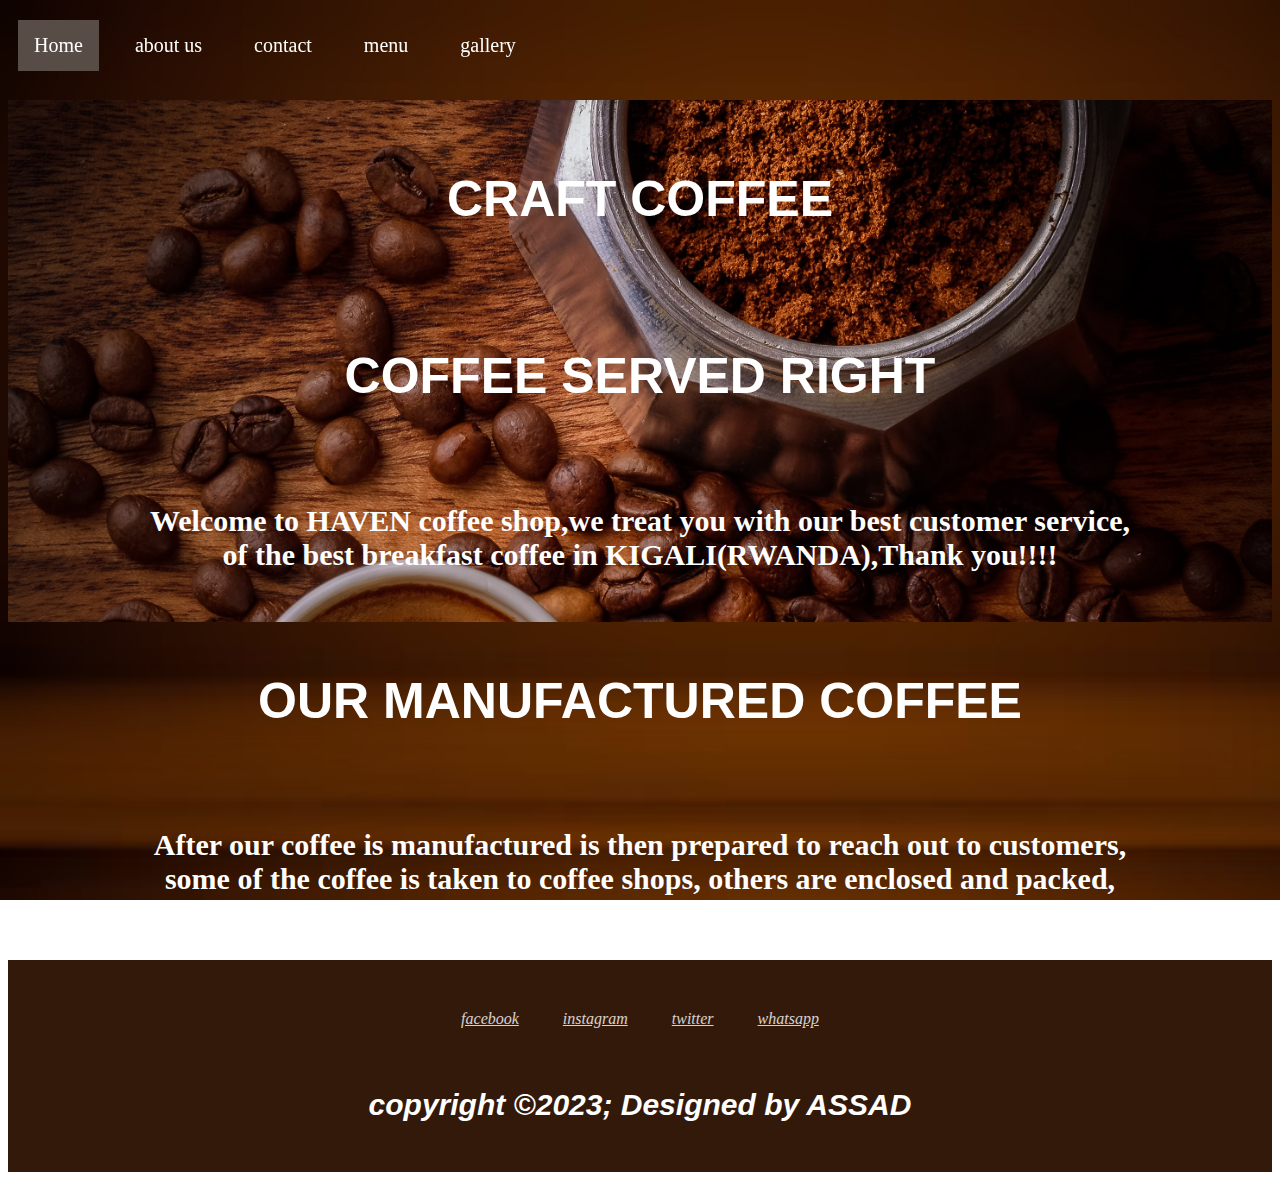
<file: index.html>
<!DOCTYPE html>
<html lang="en">

<head>

    <meta charset="UTF-8">
    <meta name="viewport" content="width=device-width, initial-scale=1">
    <link rel="stylesheet" href="style.css">
    <title>HAVEN COFFEE SHOP</title>
</head>


<style>
    body {
        background-image: url(backgrounds/back1.avif);
        color: white;
        background-attachment: fixed;
        background-repeat: no-repeat;
        background-size: cover;
    }

    .header {
        background-image: url(images/janko-ferlic-h9Iq22JJlGk-unsplash.jpg);
        padding: 20px;
        background-attachment: fixed;
        background-repeat: no-repeat;
        background-size: cover;
        font-size: 60px;

    }

    h4 {
        text-align: center;
        color: white;
        font-size: 70px;
        font-family: 'Courier New', Courier, monospace;
        margin: 0;
    }

    p {
        text-align: center;
        color: white;
        font-size: 30px;
        font-weight: bold;
    }


    h3,
    h4 {
        color: white;
        text-align: center;
        font-family: Arial, Helvetica, sans-serif;
        font-size: 50px;
    }

    .mail {
        border: 1px solid black;
        padding: 10px 20px;
    }

    ul {
        color: white;
        font-size: 20px;
        font-family: Arial, Helvetica, sans-serif;
        text-align: center;
        font-weight: bold;
        font-style: italic;
        list-style-type: none;

    }


    footer {
        background-color: rgb(50, 25, 10);
        padding: 20px;
    }

    .container {
        padding: 20px;
        text-align: center;
        transition: 0.5s;

    }

    .container,
    .socialicons a:hover {
        color: greenyellow;
        opacity: 0.8;

    }

    .socialicons,
    a,
    i {
        margin: 10px;
        color: white;


    }

    .footerbottom {
        color: white;
        font-family: Arial, Helvetica, sans-serif;
        font-size: 10px;
        font-style: italic;
    }
</style>

<body>


    <div class="topnav">
        <a class="active" href="index.html">Home</a>
        <a href="about us.html">about us</a>
        <a href="contact.html">contact</a>
        <a href="menu.html">menu</a>
        <a href="gallery.html">gallery</a>
    </div>










    <div class="header">
        <h3>CRAFT COFFEE</h3><br />
        <h4> COFFEE SERVED RIGHT</h4><br />
        <p>Welcome to HAVEN coffee shop,we treat you with our best customer service, <br />
            of the best breakfast coffee in <strong>KIGALI(RWANDA)</strong>,Thank you!!!!
    </div>




    <div class="para">
        <h3>OUR MANUFACTURED COFFEE</h3><br />
        <p>After our coffee is manufactured is then prepared to reach out to customers, <br />
            some of the coffee is taken to coffee shops, others are enclosed and packed,<br>
            and taken to supermarkets,and the remaining one is exported outside the country.

    </div>




    <footer class="footer">
        <div class="container">
            <div class="socialicons">
                <a href=""><i class="fa-brands fa-facebook">facebook</i></a>
                <a href=""><i class="fa-brands fa-instagram">instagram</i></a>
                <a href=""><i class="fa-brands fa-twitter">twitter</i></a>
                <a href=""><i class="fa-brands fa-whatsapp">whatsapp</i></a>
            </div>
        </div>


        <div class="footerbottom">
            <p>copyright &copy2023; Designed by ASSAD</p>
        </div>

    </footer>

    </div>

    </div>
</body>

</html>
</file>
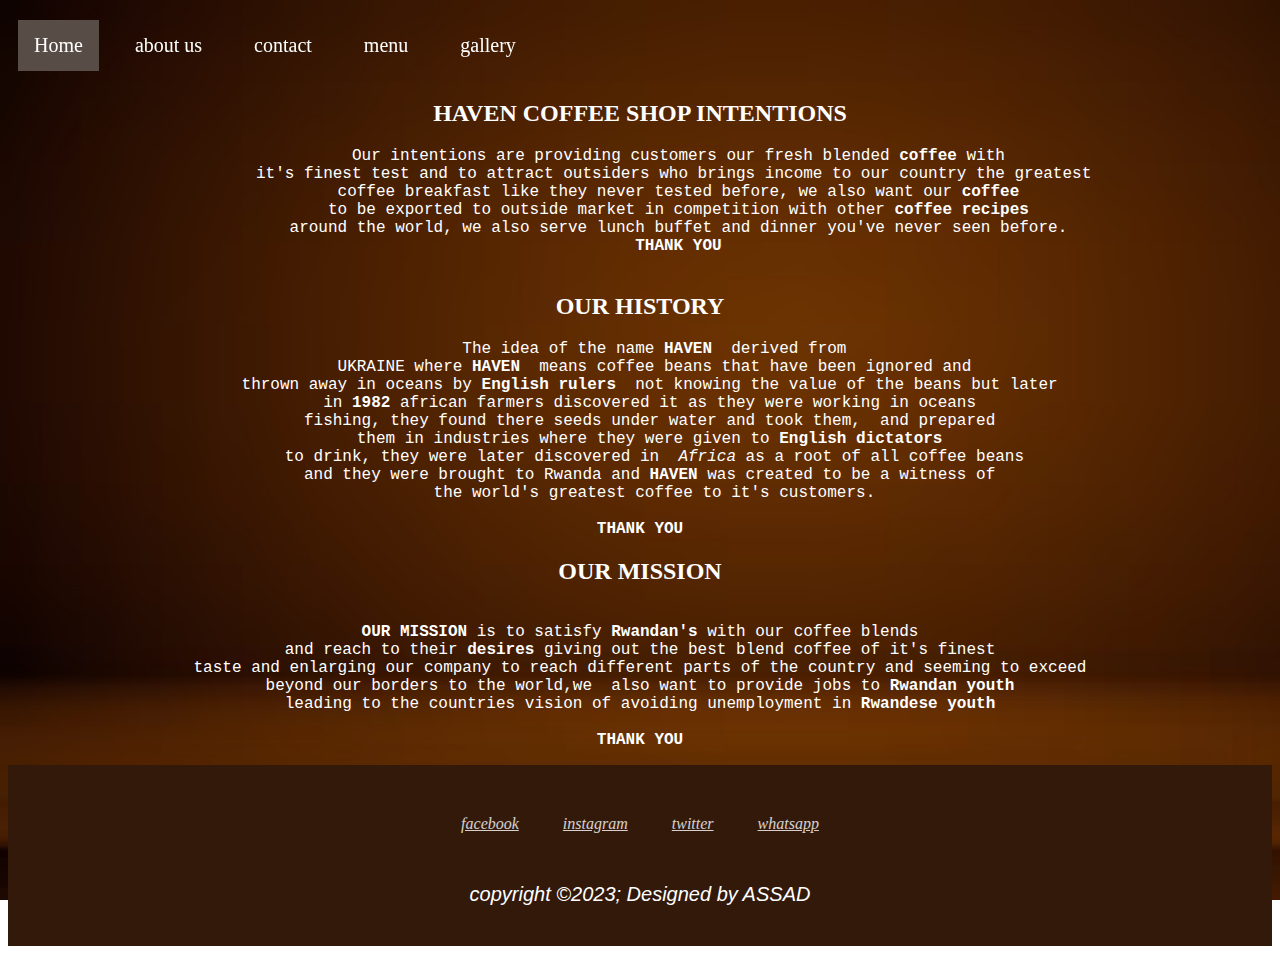
<file: about us.html>
<!DOCTYPE html>
<html>
<meta charset="UTF-8">
<meta name="viewport" content="width=device-width, initial-scale=1">
<link rel="stylesheet" href="style.css">

<head>



  <title>About Us</title>


  <style>
    h2 {
      text-align: center;
      color: white;
    }

    pre {
      color: white;
      text-align: center;
      width: 100%;
      font-size: 1rem;
    }

    body {
      background-image: url(backgrounds/back1.avif);
      color: white;
      background-attachment: fixed;
      background-repeat: no-repeat;
      background-size: cover;
    }


    footer {
      background-color: rgb(50, 25, 10);
      padding: 20px;
    }

    .container {
      padding: 20px;
      text-align: center;
      transition: 0.5s;

    }

    .container,
    .socialicons a:hover {
      color: greenyellow;
      opacity: 0.8;

    }

    .socialicons,
    a,
    i {
      margin: 10px;
      color: white;


    }

    .footerbottom {
      text-align: center;
      color: white;
      font-family: Arial, Helvetica, sans-serif;
      font-size: 20px;
      font-style: italic;
    }
  </style>

</head>

<body>
  <div class="topnav">
    <a class="active" href="index.html">Home</a>
    <a href="about us.html">about us</a>
    <a href="contact.html">contact</a>
    <a href="menu.html">menu</a>
    <a href="gallery.html">gallery</a>

  </div>

  <h2>HAVEN COFFEE SHOP INTENTIONS</h2>
  <pre>
        Our intentions are providing customers our fresh blended <strong>coffee</strong> with
        it's finest test and to attract outsiders who brings income to our country the greatest 
        coffee breakfast like they never tested before, we also want our <strong>coffee</strong>
        to be exported to outside market in competition with other <strong>coffee recipes</strong>
        around the world, we also serve lunch buffet and dinner you've never seen before.
        <strong>THANK YOU</strong>
     </pre>



  <h2>OUR HISTORY</h2>
  <pre>
    The idea of the name <strong>HAVEN </strong> derived from 
   UKRAINE where <strong>HAVEN</strong>  means coffee beans that have been ignored and
   thrown away in oceans by <strong>English rulers</strong>  not knowing the value of the beans but later 
   in <strong>1982</strong> african farmers discovered it as they were working in oceans 
   fishing, they found there seeds under water and took them,  and prepared 
   them in industries where they were given to <strong>English dictators</strong> 
   to drink, they were later discovered in <em> Africa </em>as a root of all coffee beans
   and they were brought to Rwanda and <strong>HAVEN</strong> was created to be a witness of 
   the world's greatest coffee to it's customers.
                   
<strong>THANK YOU</strong>
</Pre>


  <h2>OUR MISSION</h2>

  <pre>

<strong>OUR MISSION</strong> is to satisfy <strong>Rwandan's</strong> with our coffee blends
and reach to their <strong>desires</strong> giving out the best blend coffee of it's finest
taste and enlarging our company to reach different parts of the country and seeming to exceed
beyond our borders to the world,we  also want to provide jobs to <strong>Rwandan youth</strong>
leading to the countries vision of avoiding unemployment in <strong>Rwandese youth</strong>
             
<strong>THANK YOU</strong>
</pre>






  <footer class="footer">
    <div class="container">
      <div class="socialicons">
        <a href=""><i class="fa-brands fa-facebook">facebook</i></a>
        <a href=""><i class="fa-brands fa-instagram">instagram</i></a>
        <a href=""><i class="fa-brands fa-twitter">twitter</i></a>
        <a href=""><i class="fa-brands fa-whatsapp">whatsapp</i></a>
      </div>
    </div>


    <div class="footerbottom">
      <p>copyright &copy2023; Designed by ASSAD</p>
    </div>

  </footer>



</body>

</html>
</file>
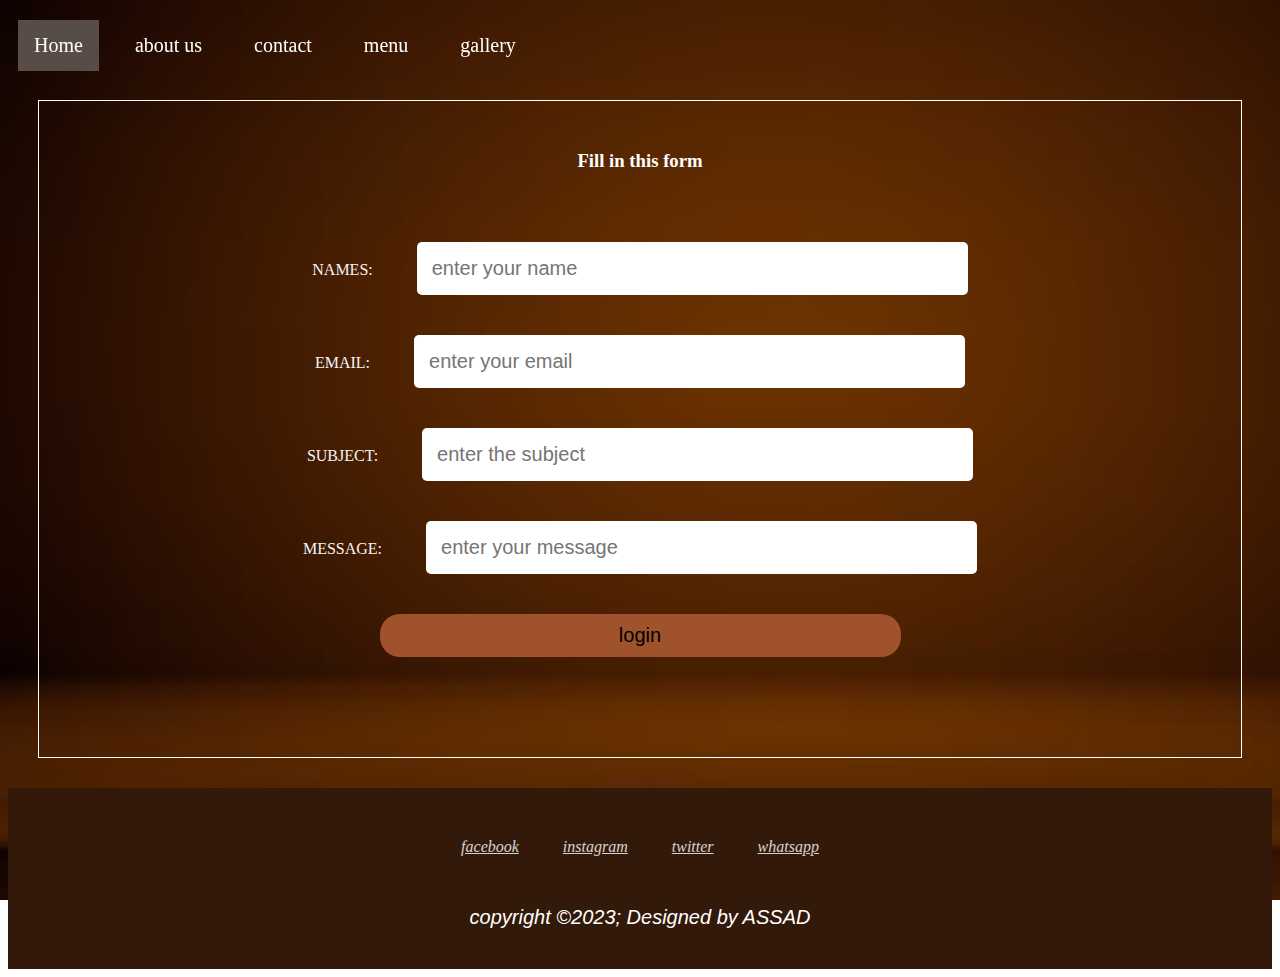
<file: contact.html>
<!DOCTYPE html>
<html lang="en">

<head>
    <meta charset="UTF-8">
    <meta name="viewport" content="width=device-width, initial-scale=1.0">
    <link rel="stylesheet" href="style.css">
    <title>CONTACT FORM</title>
    <style>
        body {
            background-image: url(backgrounds/back1.avif);
            color: white;
            background-attachment: fixed;
            background-repeat: no-repeat;
            background-size: cover;
        }

        .div-form {
            border: 1px solid rgb(255, 255, 255);
            padding: 30px;
            margin: 30px;
            text-align: center;
            width: auto;
            color: white;


        }

        form {
            padding: 30px;
            margin: 20px;
            color: whitesmoke;
        }

        label,
        input {
            margin: 20px;
        }

        input {
            width: 50%;
            border-radius: 5px;
            font-size: 20px;
        }

        .sbmt {
            cursor: pointer;
            background-color: sienna;
            padding: 10px;
            border-radius: 20px;
        }

        .sbmt:hover {
            text-decoration: underline;
            background-color: salmon;
        }


        footer {
            background-color: rgb(50, 25, 10);
            padding: 20px;
        }

        .container {
            padding: 20px;
            text-align: center;
            transition: 0.5s;

        }

        .container,
        .socialicons a:hover {
            color: greenyellow;
            opacity: 0.8;

        }

        .socialicons,
        a,
        i {
            margin: 10px;
            color: white;


        }

        .footerbottom {
            text-align: center;
            color: white;
            font-family: Arial, Helvetica, sans-serif;
            font-size: 20px;
            font-style: italic;
        }
    </style>
</head>

<body>

    <div class="topnav">
        <a class="active" href="index.html">Home</a>
        <a href="about us.html">about us</a>
        <a href="contact.html">contact</a>
        <a href="menu.html">menu</a>
        <a href="gallery.html">gallery</a>

    </div>

    <div class="div-form">
        <h3>Fill in this form</h3>
        <form action="">
            <label for="fname">NAMES:</label>
            <input type="text" id="name" placeholder="enter your name"><br>

            <label for="mail">EMAIL:</label>
            <input type="text" id="mail" placeholder="enter your email"><br>

            <label for="subject">SUBJECT:</label>
            <input type="text" id="name" placeholder="enter the subject"><br>

            <label for="msg">MESSAGE:</label>
            <input type="text" id="msg" placeholder="enter your message"><br>

            <input class="sbmt" type="submit" value="login">

        </form>
    </div>




    <footer class="footer">
        <div class="container">
            <div class="socialicons">
                <a href=""><i class="fa-brands fa-facebook">facebook</i></a>
                <a href=""><i class="fa-brands fa-instagram">instagram</i></a>
                <a href=""><i class="fa-brands fa-twitter">twitter</i></a>
                <a href=""><i class="fa-brands fa-whatsapp">whatsapp</i></a>
            </div>
        </div>


        <div class="footerbottom">
            <p>copyright &copy2023; Designed by ASSAD</p>
        </div>

    </footer>
</body>

</html>
</file>
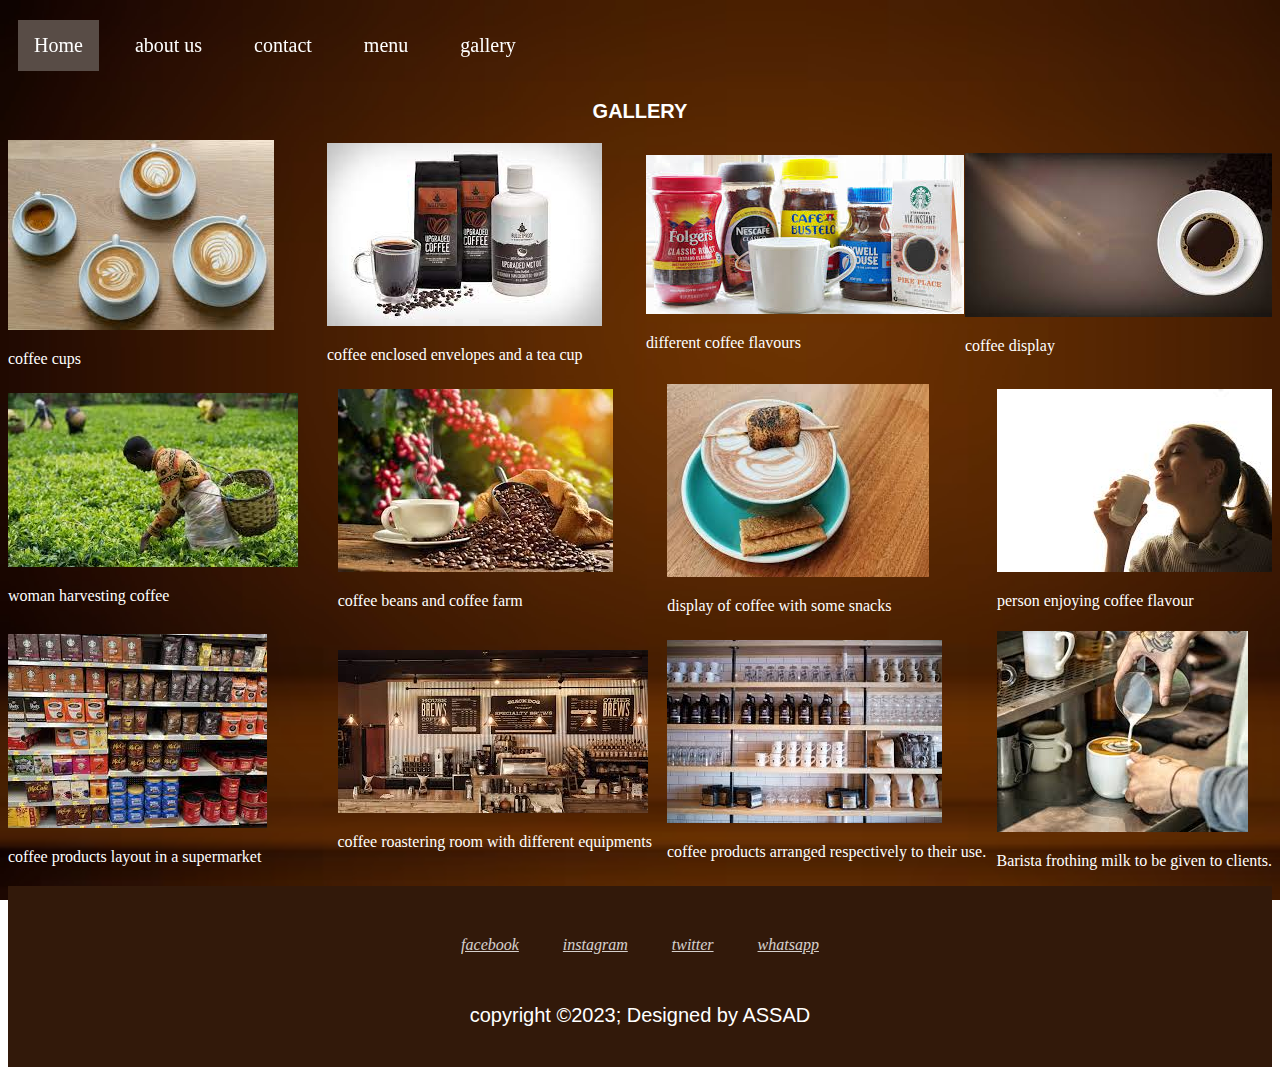
<file: gallery.html>
<!DOCTYPE html>
<html>

<head>

  <meta charset="UTF-8">
  <meta name="viewport" content="width=device-width, initial-scale=1">
  <link rel="stylesheet" href="style.css">
</head>
<title></title>



<style>
  body {
    background-image: url(backgrounds/back1.avif);
    color: white;
  }

  .images-container {
    display: flex;
    flex-direction: row;
    margin-bottom: 30px;
    justify-content: space-between;
    justify-content: center;
    align-items: center;
    align-items: space-between;
    margin: 0;
  }

  .photos-container {
    display: flex;
    flex-direction: row;
    justify-content: space-between;
    justify-content: center;
    align-items: center;
    align-items: space-between;
    margin: 0;
  }

  .flex-container {
    display: flex;
    flex-direction: row;
    justify-content: space-between;
    justify-content: center;
    align-items: center;
    align-items: space-between;
    margin: 0;
  }

  .photo {
    width: 300px;
    flex: 1;
    flex-shrink: 0;
    width: 0;

  }

  .images {
    width: 300px;
    flex: 1;
    flex-shrink: 0;
    width: 0;


  }

  .flexible {
    width: 500px;
    flex: 1;
    flex-shrink: 0;
    width: 0;


  }

  footer {
    background-color: rgb(50, 25, 10);
    padding: 20px;
  }

  .container {
    padding: 20px;
    text-align: center;
    transition: 0.5s;

  }

  .container,
  .socialicons a:hover {
    color: greenyellow;
    opacity: 0.8;

  }

  .socialicons,
  a,
  i {
    margin: 10px;
    color: white;


  }

  .footerbottom {
    text-align: center;
    color: white;
    font-family: Arial, Helvetica, sans-serif;
    font-size: 20px;

  }

  h2 {
    font-size: 20px;
    font-family: Arial, Helvetica, sans-serif;
    font-weight: bold;
  }
</style>

<body>


  <div class="topnav">
    <a class="active" href="index.html">Home</a>
    <a href="about us.html">about us</a>
    <a href="contact.html">contact</a>
    <a href="menu.html">menu</a>
    <a href="gallery.html">gallery</a>

  </div>

  <h2 style="text-align: center;
    color: white;">GALLERY</h2>



  <div class="images-container">

    <div class="photo">
      <img src="Thumbnails/img-bottle.jpeg" alt="">
      <p>coffee cups</p>
    </div>

    <div class="photo">
      <img src="Thumbnails/img-enclosed.jpeg" alt="">
      <p>coffee enclosed envelopes and a tea cup</p>
    </div>

    <div class="photo">
      <img src="Thumbnails/img-market.jpeg" alt="">
      <p>different coffee flavours</p>
    </div>

    <div>
      <img src="Thumbnails/image1.jpeg" alt="">
      <p>coffee display</p>
    </div>

  </div>







  <div class="photos-container">
    <div class="images">
      <img src="Thumbnails/img-plant.jpeg" alt="">
      <p>woman harvesting coffee</p>
    </div>

    <div class="images">
      <img src="Thumbnails/img-seeds.jpeg" alt="">
      <p>coffee beans and coffee farm</p>
    </div>

    <div class="images">
      <img src="Thumbnails/img-snack.jpeg" alt="">
      <p>display of coffee with some snacks</p>
    </div>

    <div>
      <img src="Thumbnails/image3.jpeg" alt="">
      <p>person enjoying coffee flavour</p>
    </div>

  </div>



  <div class="flex-container">
    <div class="flexible">
      <img src="Thumbnails/img-supermarket.jpeg" alt="">
      <p>coffee products layout in a supermarket</p>
    </div>

    <div class="flexible">
      <img src="Thumbnails/interior.jpeg" alt="">
      <p>coffee roastering room with different equipments</p>
    </div>

    <div class="flexible">
      <img src="Thumbnails/interior3.jpeg" alt="">
      <p>coffee products arranged respectively to their use.</p>
    </div>

    <div>
      <img src="Thumbnails/img-cup.jpeg" alt="">
      <p>Barista frothing milk to be given to clients.</p>
    </div>
  </div>






  <footer class="footer">
    <div class="container">
      <div class="socialicons">
        <a href=""><i class="fa-brands fa-facebook">facebook</i></a>
        <a href=""><i class="fa-brands fa-instagram">instagram</i></a>
        <a href=""><i class="fa-brands fa-twitter">twitter</i></a>
        <a href=""><i class="fa-brands fa-whatsapp">whatsapp</i></a>
      </div>
    </div>


    <div class="footerbottom">
      <p>copyright &copy2023; Designed by ASSAD</p>
    </div>

  </footer>


</body>

</html>
</file>
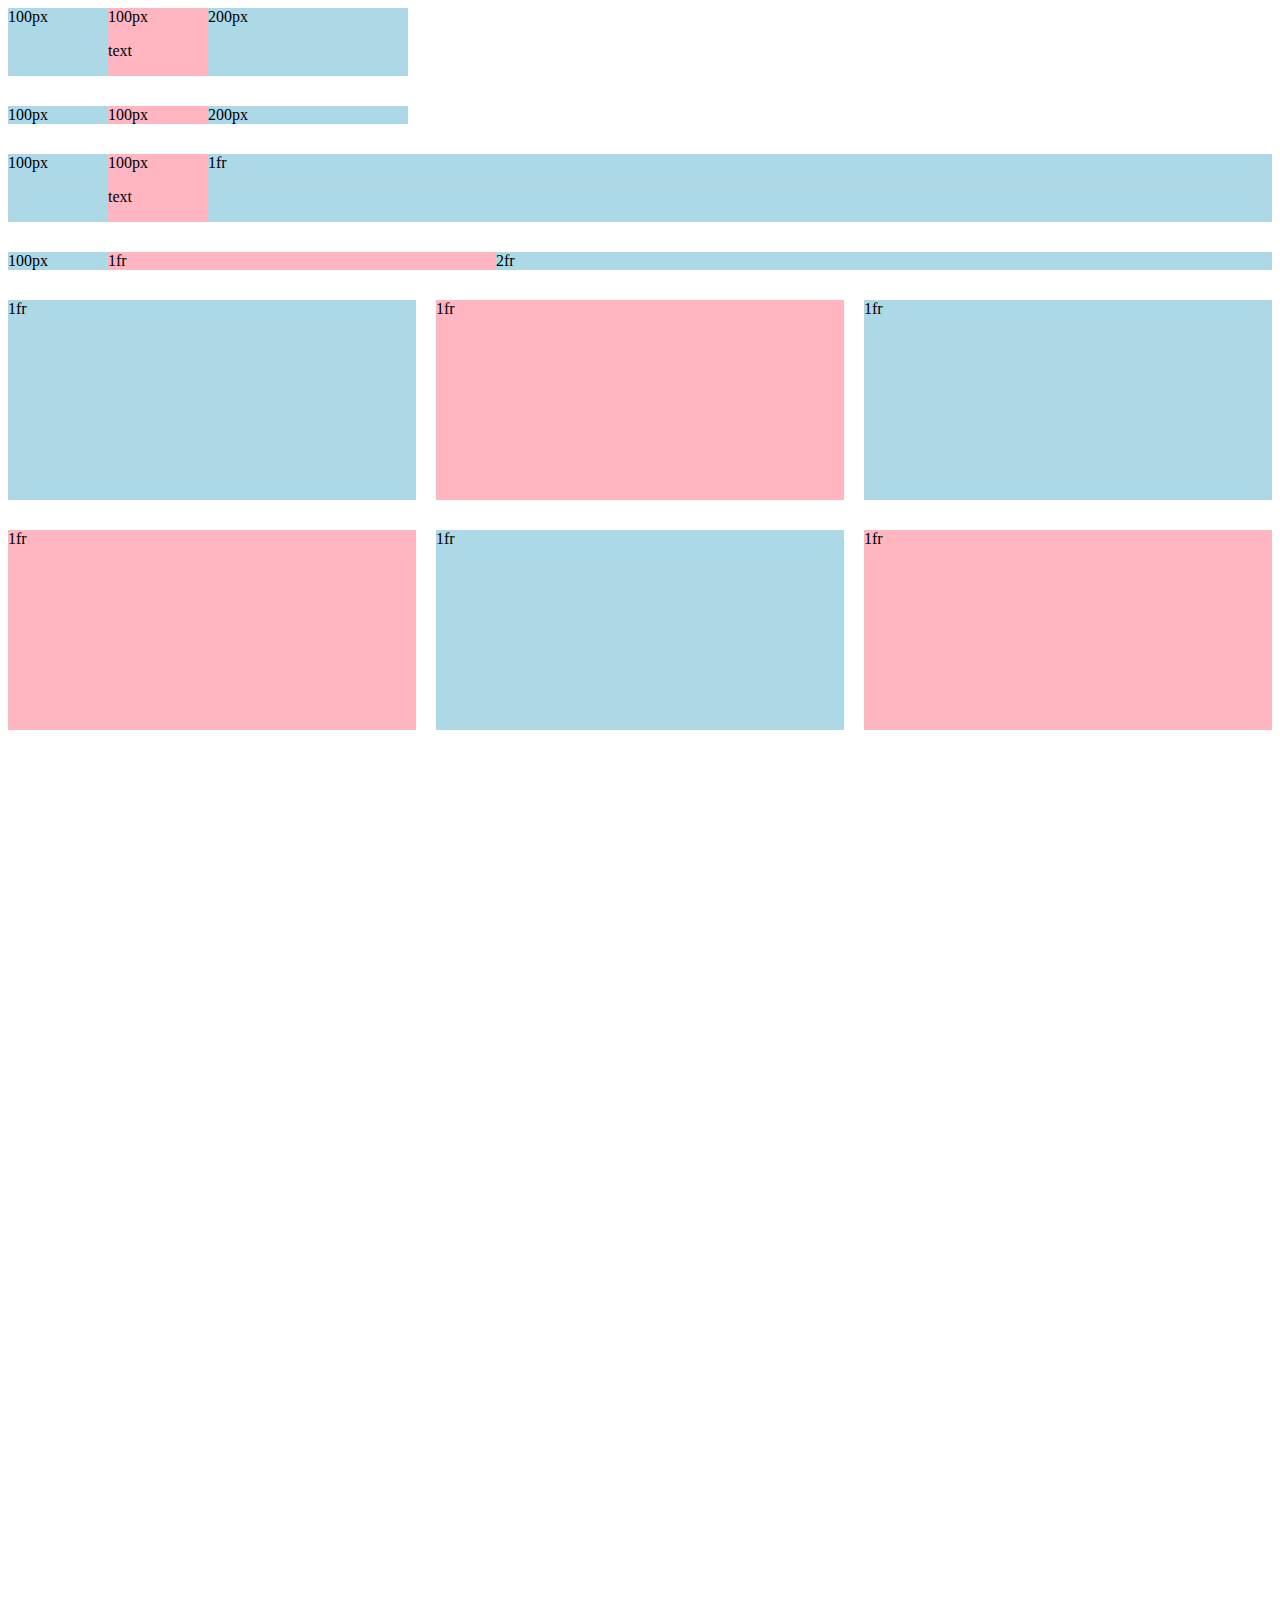
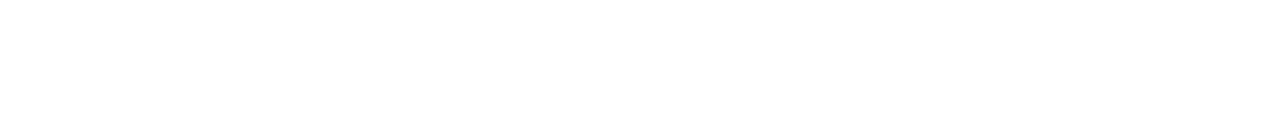
<file: grid.html>
<!DOCTYPE html>
<html>
    <head>
        <title>
            GRID LEARNING
        </title>
    </head>
    <body style="padding-bottom: 1000px;">


<div style="
    display: grid;
    grid-template-columns: 100px 100px 200px;
    ">

<div style="background-color: lightblue;">100px</div>

<div style="background-color: lightpink;">100px<p>text</p></div>

<div style="background-color: lightblue;">200px</div>

</div>



<div style="
margin-top: 30px;
    display: grid;
    grid-template-columns: 100px 100px 200px;
    ">

<div style="background-color: lightblue;">100px</div>

<div style="background-color: lightpink;">100px </div>

<div style="background-color: lightblue;">200px</div>


</div>



<div style="
margin-top: 30px;
    display: grid;
    grid-template-columns: 100px 100px 1fr;
    ">

<div style="background-color: lightblue;">100px</div>

<div style="background-color: lightpink;">100px <p>text</p></div>

<div style="background-color: lightblue;">1fr</div>

</div>



<div style="
margin-top: 30px;
    display: grid;
    grid-template-columns: 100px 1fr 2fr;
    ">

<div style="background-color: lightblue;">100px</div>

<div style="background-color: lightpink;">1fr </div>

<div style="background-color: lightblue;">2fr</div>



</div>




<div style="
margin-top: 30px;
    display: grid;
    grid-template-columns: 1fr 1fr 1fr;
    column-gap: 20px;
    row-gap: 30px;
    ">

<div style="background-color: lightblue; height: 200px;" >1fr</div>

<div style="background-color: lightpink; height: 200px">1fr </div>

<div style="background-color: lightblue; height: 200px">1fr</div>

<div style="background-color: lightpink; height: 200px">1fr </div>

<div style="background-color: lightblue; height: 200px;" >1fr</div>

<div style="background-color: lightpink; height: 200px">1fr </div>







</div>






    </body>
</html>
</file>
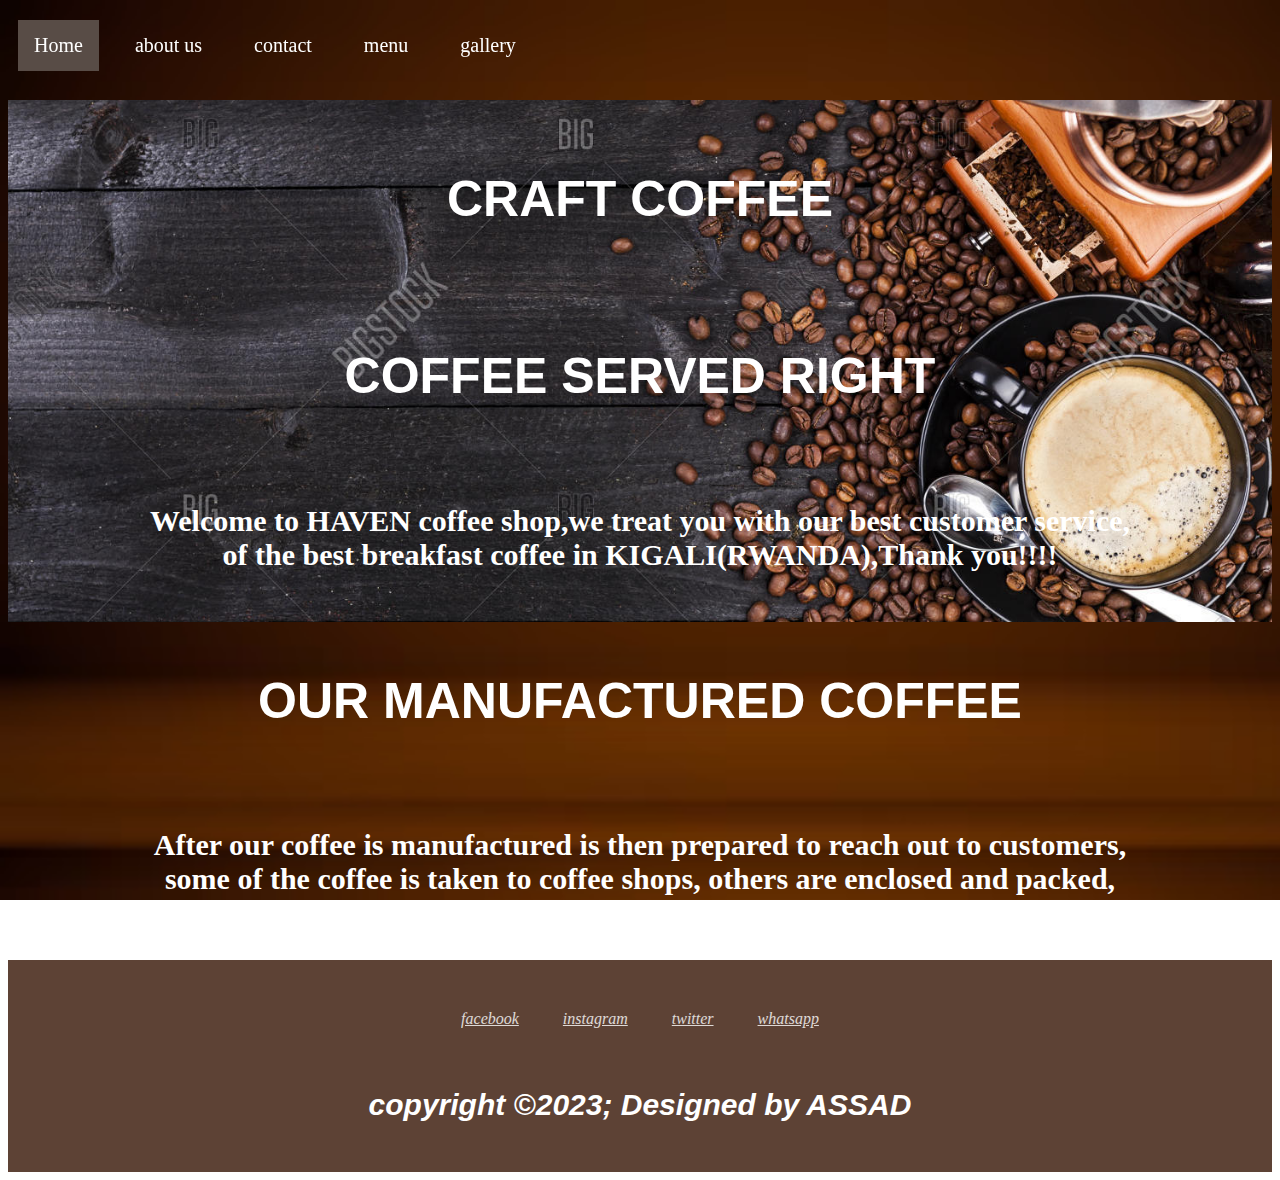
<file: home.html>
<!DOCTYPE html>
<html>
  <head>

    <meta charset="UTF-8">
    <meta name="viewport" content="width=device-width, initial-scale=1">
    <link rel="stylesheet" href="style.css">
        <title>HAVEN COFFEE SHOP</title>
    </head>
  

<style>
    body{
        background-image: url(back1.avif);
        background-attachment: fixed;
        background-repeat: no-repeat;
        background-size: cover;
    }
.header{
    background-image: url(Coffee\ Background\ Top\ Image\ Photo\ Free\ Trial\ Bigstock.jpg);
    padding: 20px;
    background-attachment: fixed;
        background-repeat: no-repeat;
        background-size: cover;
        font-size: 60px;
     
    }

h4{
    text-align: center;
    color: white;
    font-size: 70px;
    font-family: 'Courier New', Courier, monospace;
    margin: 0;
}
p{
    text-align: center;
    color: white;
    font-size: 30px;
    font-weight: bold;
}


h3,h4{
    color: white;
    text-align: center;
    font-family: Arial, Helvetica, sans-serif;
    font-size: 50px;
}
.mail{
    border: 1px solid black;
    padding: 10px 20px;
}
ul{
    color: white;
    font-size: 20px;
    font-family: Arial, Helvetica, sans-serif;
    text-align: center;
    font-weight: bold;
    font-style: italic;
    list-style-type: none;
    
}
    

footer{
    background-color: rgb(93, 66, 53);
    padding: 20px;
}
.container{
   padding: 20px;
    text-align: center;
    transition: 0.5s;

}
.container,.socialicons a:hover{
 color: greenyellow;
 opacity: 0.8;

}
.socialicons, a,i{
    margin: 10px;
    color: white;


}
.footerbottom{
  color: white;
  font-family: Arial, Helvetica, sans-serif;
  font-size: 10px;
  font-style: italic;
}




</style>
 <body>

<div class="topnav">
    <a class="active" href="home.html">Home</a>
    <a href="about us.html">about us</a>
    <a href="contact.html">contact</a>
    <a href="menu.html">menu</a>
    <a href="gallery.html">gallery</a>
  

  </div>

  


  
     <div class="header">
        <h3>CRAFT COFFEE</h3><br/>
        <h4> COFFEE SERVED RIGHT</h4><br/>
        <p>Welcome to HAVEN coffee shop,we treat you with our best customer service, <br/>
         of the best breakfast coffee in <strong>KIGALI(RWANDA)</strong>,Thank you!!!!
     </div>
    


   
     <div class="para">
        <h3>OUR MANUFACTURED COFFEE</h3><br/>
        <p>After our coffee is manufactured is then prepared to reach out to customers, <br/>
            some of the coffee is taken to coffee shops, others are enclosed and packed,<br>
            and taken to supermarkets,and the remaining one is exported outside the country. 
      
     </div>
    



      <footer class="footer">
        <div class="container">
            <div class="socialicons">
                <a href=""><i class="fa-brands fa-facebook">facebook</i></a>
                <a href=""><i class="fa-brands fa-instagram">instagram</i></a>
                <a href=""><i class="fa-brands fa-twitter">twitter</i></a>
                <a href=""><i class="fa-brands fa-whatsapp">whatsapp</i></a>
            </div>
        </div>
    
    
    <div class="footerbottom">
        <p>copyright &copy2023; Designed by ASSAD</p>
    </div>
    
    </footer>
       
</div>
     
</div>
 </body>
</html>
</file>
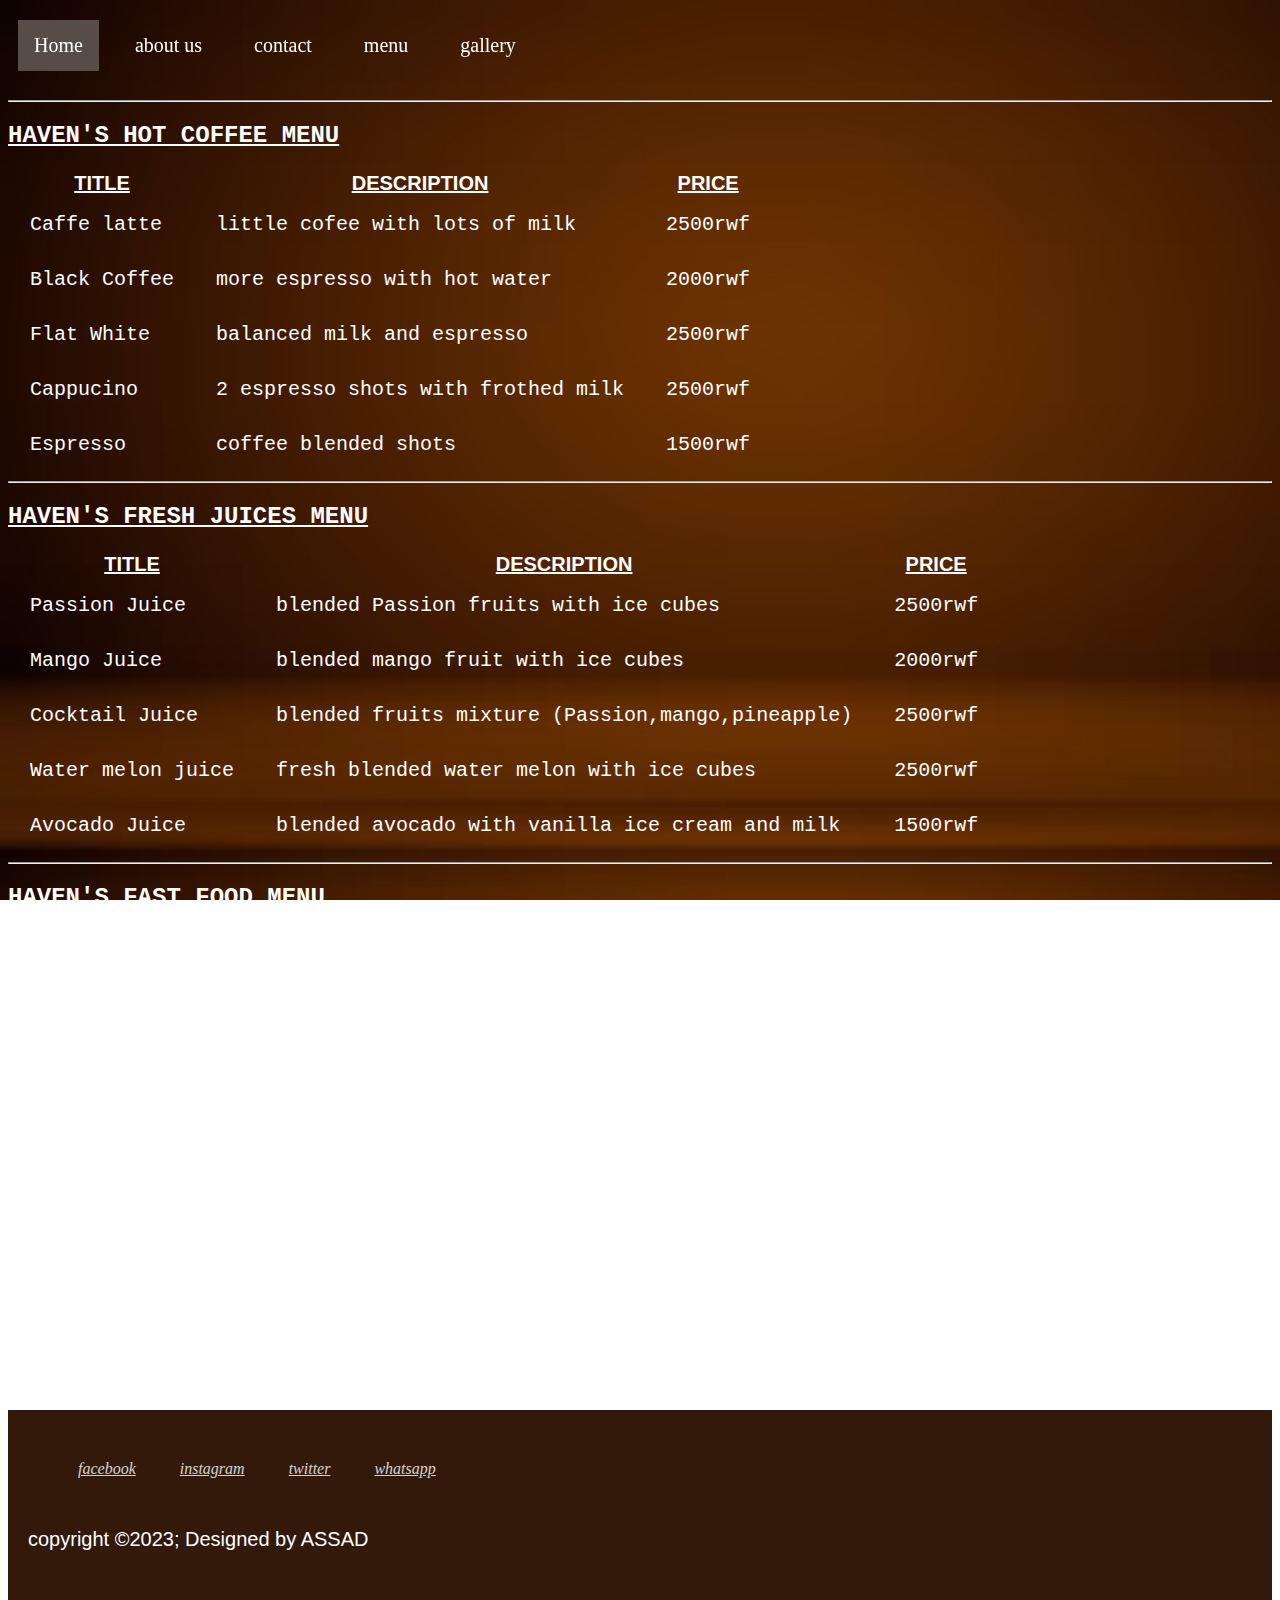
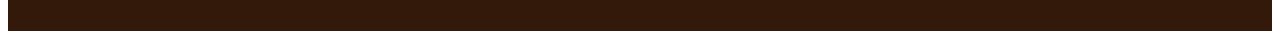
<file: menu.html>
<!DOCTYPE html>
<html>
<meta charset="UTF-8">
<meta name="viewport" content="width=device-width, initial-scale=1">
<link rel="stylesheet" href="style.css">

<head>
    <title>MENU PAGE</title>

    <style>
        div {

            box-sizing: border-box;
            border-color: white;
            width: fit-content;

        }

        tr,
        td {

            padding: 15px 20px;
            color: white;
            font-size: 20px;
            font-family: monospace;

        }

        body {
            background-image: url(backgrounds/back1.avif);
            color: white;
            background-attachment: fixed;
            background-repeat: no-repeat;
            background-size: cover;
        }


        h2 {
            font-family: courier;
            font-weight: bold;
            text-decoration: underline;


        }

        th {
            color: white;
            font-family: Arial;
            font-size: 20px;
            text-decoration: underline;
        }

        h3 {
            text-align: center;
            font-size: 30px;
            color: white;
            font-family: Arial, Helvetica, sans-serif;

        }

        footer {
            background-color: rgb(50, 25, 10);
            padding: 20px;
        }

        .container {
            padding: 20px;
            text-align: center;
            transition: 0.5s;

        }

        .container,
        .socialicons a:hover {
            color: greenyellow;
            opacity: 0.8;

        }

        .socialicons,
        a,
        i {
            margin: 10px;
            color: white;


        }

        .footerbottom {
            text-align: center;
            color: white;
            font-family: Arial, Helvetica, sans-serif;
            font-size: 20px;

        }
    </style>
</head>

<body>


    <div class="topnav">
        <a class="active" href="index.html">Home</a>
        <a href="about us.html">about us</a>
        <a href="contact.html">contact</a>
        <a href="menu.html">menu</a>
        <a href="gallery.html">gallery</a>

    </div>

    <hr>

    <h2 style="color: white;">HAVEN'S HOT COFFEE MENU</h2>

    <div>



        <table>
            <tr>
                <th>TITLE</th>
                <th>DESCRIPTION</th>
                <th>PRICE</th>
            </tr>

            <tr>
                <td>Caffe latte</td>
                <td>little cofee with lots of milk</td>
                <td>2500rwf</td>
            </tr>

            <tr>
                <td>Black Coffee</td>
                <td>more espresso with hot water</td>
                <td>2000rwf</td>
            </tr>

            <tr>
                <td>Flat White</td>
                <td>balanced milk and espresso</td>
                <td>2500rwf</td>
            </tr>

            <tr>
                <td>Cappucino</td>
                <td>2 espresso shots with frothed milk</td>
                <td>2500rwf</td>
            </tr>


            <tr>
                <td>Espresso</td>
                <td>coffee blended shots</td>
                <td>1500rwf</td>
            </tr>
        </table>
    </div>
    <hr>






    <h2 style="color: white;">HAVEN'S FRESH JUICES MENU</h2>

    <div>



        <table>
            <tr>
                <th>TITLE</th>
                <th>DESCRIPTION</th>
                <th>PRICE</th>
            </tr>

            <tr>
                <td>Passion Juice</td>
                <td>blended Passion fruits with ice cubes</td>
                <td>2500rwf</td>
            </tr>

            <tr>
                <td>Mango Juice</td>
                <td>blended mango fruit with ice cubes</td>
                <td>2000rwf</td>
            </tr>

            <tr>
                <td>Cocktail Juice</td>
                <td>blended fruits mixture (Passion,mango,pineapple)</td>
                <td>2500rwf</td>
            </tr>

            <tr>
                <td>Water melon juice</td>
                <td>fresh blended water melon with ice cubes</td>
                <td>2500rwf</td>
            </tr>


            <tr>
                <td>Avocado Juice</td>
                <td>blended avocado with vanilla ice cream and milk</td>
                <td>1500rwf</td>
            </tr>
        </table>
    </div>
    <hr>



    <h2 style="color: white;">HAVEN'S FAST FOOD MENU</h2>

    <div>
        <table>
            <tr>
                <th>TITLE</th>
                <th>DESCRIPTION</th>
                <th>PRICE</th>
            </tr>

            <tr>
                <td>WRAPS</td>
                <td>Folded chapati wraps</td>
                <td>5000rwf</td>
            </tr>

            <tr>
                <td>BURGERS</td>
                <td>Beef or Chicken</td>
                <td>6000rwf</td>
            </tr>

            <tr>
                <td>BURRITOS</td>
                <td>Tortilla chapatis</td>
                <td>7000rwf</td>
            </tr>

            <tr>
                <td>PASTAS</td>
                <td>Well marinated spaghetis</td>
                <td>8000rwf</td>
            </tr>


            <tr>
                <td>SALADS</td>
                <td>Variety of dishes</td>
                <td>9000rwf</td>
            </tr>
        </table>
    </div>

    <h3> Above ,it is our menu that contains everything you need
        for your day to start off
    </h3>
    <h3>THANK YOU!!!!</h3>>



    <footer class="footer">
        <div class="container">

            <div class="socialicons">
                <a href=""><i class="fa-brands fa-facebook">facebook</i></a>
                <a href=""><i class="fa-brands fa-instagram">instagram</i></a>
                <a href=""><i class="fa-brands fa-twitter">twitter</i></a>
                <a href=""><i class="fa-brands fa-whatsapp">whatsapp</i></a>
            </div>
        </div>


        <div class="footerbottom">
            <p>copyright &copy2023; Designed by ASSAD</p>
    </footer>
    </div>
    <footer class="footer">






</body>

</html>
</file>
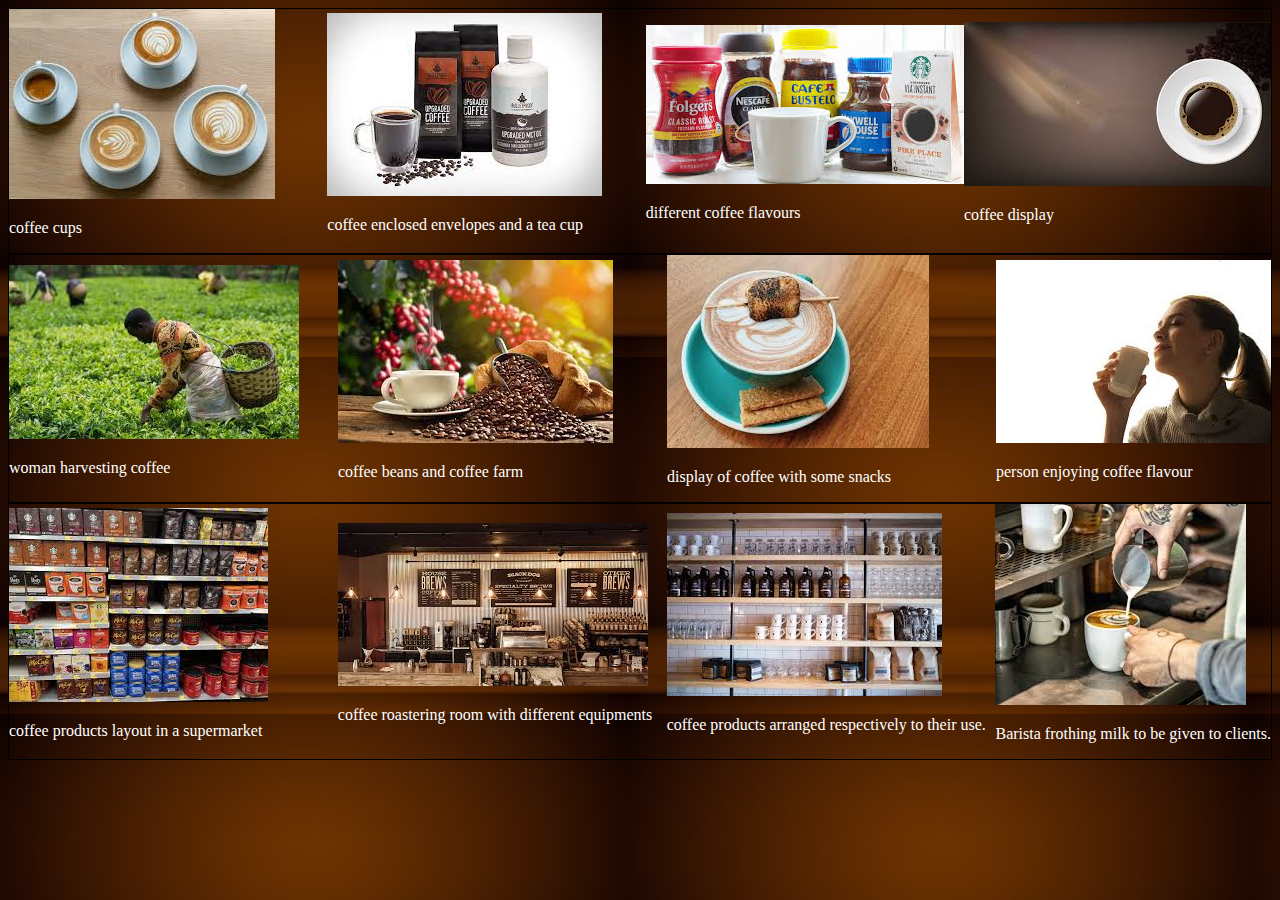
<file: slides.html>
<!DOCTYPE html>
<html lang="en">

<head>
    <meta charset="UTF-8">
    <meta name="viewport" content="width=device-width, initial-scale=1.0">
    <title>Document</title>

    <style>
        body {
            background-image: url(backgrounds/back1.avif);
            color: white;
        }

        .images-container {
            display: flex;
            flex-direction: row;
            border: 1px solid black;
            margin-bottom: 30px;
            justify-content: space-between;
            justify-content: center;
            align-items: center;
            align-items: space-between;
            margin: 0;
        }

        .photos-container {
            display: flex;
            flex-direction: row;
            border: 1px solid black;
            justify-content: space-between;
            justify-content: center;
            align-items: center;
            align-items: space-between;
            margin: 0;
        }

        .flex-container {
            display: flex;
            flex-direction: row;
            border: 1px solid black;
            justify-content: space-between;
            justify-content: center;
            align-items: center;
            align-items: space-between;
            margin: 0;
        }

        .photo {
            width: 300px;
            flex: 1;
            flex-shrink: 0;
            width: 0;

        }

        .images {
            width: 300px;
            flex: 1;
            flex-shrink: 0;
            width: 0;


        }

        .flexible {
            width: 500px;
            flex: 1;
            flex-shrink: 0;
            width: 0;


        }
    </style>

</head>

<body>
    <div class="images-container">

        <div class="photo">
            <img src="Thumbnails/img-bottle.jpeg" alt="">
            <p>coffee cups</p>
        </div>

        <div class="photo">
            <img src="Thumbnails/img-enclosed.jpeg" alt="">
            <p>coffee enclosed envelopes and a tea cup</p>
        </div>

        <div class="photo">
            <img src="Thumbnails/img-market.jpeg" alt="">
            <p>different coffee flavours</p>
        </div>

        <div>
            <img src="Thumbnails/image1.jpeg" alt="">
            <p>coffee display</p>
        </div>

    </div>







    <div class="photos-container">
        <div class="images">
            <img src="Thumbnails/img-plant.jpeg" alt="">
            <p>woman harvesting coffee</p>
        </div>

        <div class="images">
            <img src="Thumbnails/img-seeds.jpeg" alt="">
            <p>coffee beans and coffee farm</p>
        </div>

        <div class="images">
            <img src="Thumbnails/img-snack.jpeg" alt="">
            <p>display of coffee with some snacks</p>
        </div>

        <div>
            <img src="Thumbnails/image3.jpeg" alt="">
            <p>person enjoying coffee flavour</p>
        </div>

    </div>



    <div class="flex-container">
        <div class="flexible">
            <img src="Thumbnails/img-supermarket.jpeg" alt="">
            <p>coffee products layout in a supermarket</p>
        </div>

        <div class="flexible">
            <img src="Thumbnails/interior.jpeg" alt="">
            <p>coffee roastering room with different equipments</p>
        </div>

        <div class="flexible">
            <img src="Thumbnails/interior3.jpeg" alt="">
            <p>coffee products arranged respectively to their use.</p>
        </div>

        <div>
            <img src="Thumbnails/img-cup.jpeg" alt="">
            <p>Barista frothing milk to be given to clients.</p>
        </div>
    </div>






</body>

</html>
</file>
<file: style.css>
.topnav {

  overflow: hidden;
  transition: 0.3s ease;
  position: fixed;
  top: 10px;
  margin-bottom: 60px;
 
  border-radius: 20px;
 
}
.topnav a {
  float: left;
  color: white;
  text-align: center;
  padding: 14px 16px;
  text-decoration: none;
  font-size: 20px;
}

 .topnav a.active {
  background-color: rgb(88, 76, 70);
  color: white;
}
.topnav a:hover{
    color: sienna;
    text-decoration: underline;
}
  
  
  input{
   padding: 15px;
   width: 40%;
  border-radius: 20%;
  border: none;
  }
  .srch{
    font-family: Arial, Helvetica, sans-serif;
    font-size: 50px;
    width: 50%;
    border: none;
    

  }

  body {
    background-image: url(back1.avif);
    background-repeat: no-repeat;
    background-attachment: fixed;
    background-size: cover;
    margin-top: 100px;
}
</file>
